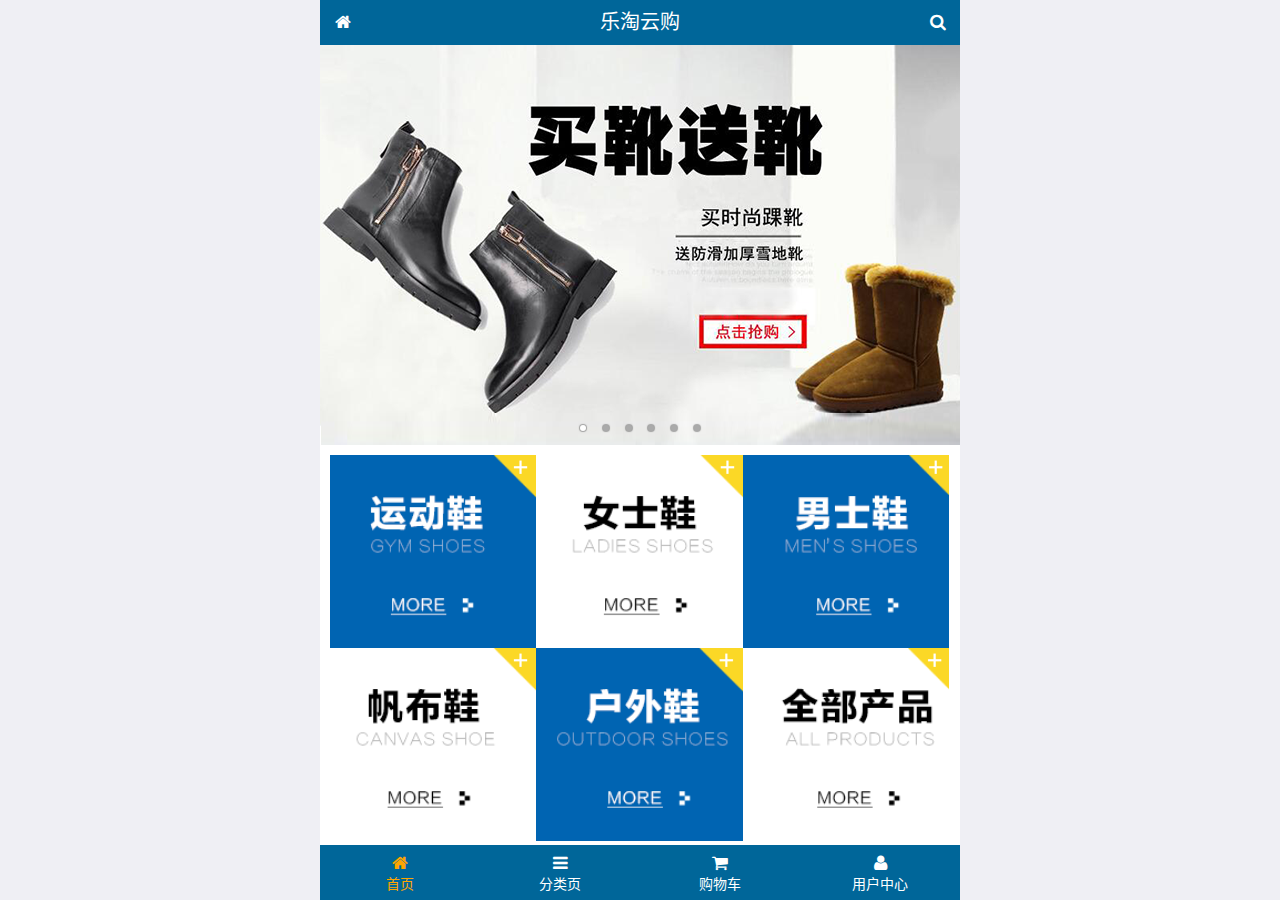
<file: public/mobile/index.html>
<!DOCTYPE html>
<html lang="zh-CN">
<head>
  <meta charset="UTF-8">
  <title>乐淘商城</title>
  <meta name="viewport" content="width=device-width, user-scalable=no, initial-scale=1.0, maximum-scale=1.0, minimum-scale=1.0">
  <!-- 引入字体图标库的css -->
  <link rel="stylesheet" href="./lib/fa/css/font-awesome.min.css">
  <link rel="stylesheet" href="./lib/mui/css/mui.css">
  <link rel="stylesheet" href="./css/common.css">
  <link rel="stylesheet" href="./css/index.css">
  <link rel="icon" href="favicon.ico">
</head>
<body>
<!--<span class="fa fa-pause"></span>-->
<!--<span class="mui-icon mui-icon-camera"></span>-->

<!-- 全屏容器 -->
<div class="lt_container">

  <!-- 乐淘头部 -->
  <div class="lt_header">
    <a href="index.html" class="icon_left"><i class="fa fa-home"></i></a>
    <h3>乐淘云购</h3>
    <a href="search.html" class="icon_right"><i class="fa fa-search"></i></a>
  </div>

  <!-- 乐淘主体 -->
  <div class="lt_main">
    <div class="mui-scroll-wrapper">
      <div class="mui-scroll">
        <!--这里放置真实显示的DOM内容-->

        <!-- 轮播图 -->
        <div class="mui-slider">

          <!-- 图片区域 -->
          <div class="mui-slider-group mui-slider-loop">
            <!-- 添加假图 -->
            <div class="mui-slider-item mui-slider-item-duplicate">
              <a href="#"><img src="./images/banner6.png" /></a>
            </div>

            <div class="mui-slider-item"><a href="#"><img src="./images/banner1.png" /></a></div>
            <div class="mui-slider-item"><a href="#"><img src="./images/banner2.png" /></a></div>
            <div class="mui-slider-item"><a href="#"><img src="./images/banner3.png" /></a></div>
            <div class="mui-slider-item"><a href="#"><img src="./images/banner4.png" /></a></div>
            <div class="mui-slider-item"><a href="#"><img src="./images/banner5.png" /></a></div>
            <div class="mui-slider-item"><a href="#"><img src="./images/banner6.png" /></a></div>

            <!-- 添加假图 -->
            <div class="mui-slider-item mui-slider-item-duplicate">
              <a href="#"><img src="./images/banner1.png" /></a>
            </div>
          </div>

          <!-- 小圆点结构 -->
          <div class="mui-slider-indicator">
            <div class="mui-indicator mui-active"></div>
            <div class="mui-indicator"></div>
            <div class="mui-indicator"></div>
            <div class="mui-indicator"></div>
            <div class="mui-indicator"></div>
            <div class="mui-indicator"></div>
          </div>

        </div>

        <!-- 导航区域 -->
        <div class="lt_nav">
          <ul class="mui-clearfix">
            <li><a href="#"><img src="./images/nav1.png" alt=""></a></li>
            <li><a href="#"><img src="./images/nav2.png" alt=""></a></li>
            <li><a href="#"><img src="./images/nav3.png" alt=""></a></li>
            <li><a href="#"><img src="./images/nav4.png" alt=""></a></li>
            <li><a href="#"><img src="./images/nav5.png" alt=""></a></li>
            <li><a href="#"><img src="./images/nav6.png" alt=""></a></li>
          </ul>
        </div>

        <!-- 产品区域 -->
        <div class="lt_product">
          <ul>
            <li class="lt_product_item">
              <a href="#">
                <img src="./images/product.jpg" alt="">
                <p class="info mui-ellipsis-2">adidas阿迪达斯 男式 场下休闲篮球鞋S83700场下休闲篮球鞋S83700 </p>
                <p>
                  <span class="price">¥560</span>
                  <span class="oldPrice">¥580</span>
                </p>
                <button class="mui-btn mui-btn-primary">立即购买</button>
              </a>
            </li>
            <li class="lt_product_item">
              <a href="#">
                <img src="./images/product.jpg" alt="">
                <p class="info mui-ellipsis-2">adidas阿迪达斯 男式 场下休闲篮球鞋S83700场下休闲篮球鞋S83700 </p>
                <p>
                  <span class="price">¥560</span>
                  <span class="oldPrice">¥580</span>
                </p>
                <button class="mui-btn mui-btn-primary">立即购买</button>
              </a>
            </li>
            <li class="lt_product_item">
              <a href="#">
                <img src="./images/product.jpg" alt="">
                <p class="info mui-ellipsis-2">adidas阿迪达斯 男式 场下休闲篮球鞋S83700场下休闲篮球鞋S83700 </p>
                <p>
                  <span class="price">¥560</span>
                  <span class="oldPrice">¥580</span>
                </p>
                <button class="mui-btn mui-btn-primary">立即购买</button>
              </a>
            </li>
            <li class="lt_product_item">
              <a href="#">
                <img src="./images/product.jpg" alt="">
                <p class="info mui-ellipsis-2">adidas阿迪达斯 男式 场下休闲篮球鞋S83700场下休闲篮球鞋S83700 </p>
                <p>
                  <span class="price">¥560</span>
                  <span class="oldPrice">¥580</span>
                </p>
                <button class="mui-btn mui-btn-primary">立即购买</button>
              </a>
            </li>
            <li class="lt_product_item">
              <a href="#">
                <img src="./images/product.jpg" alt="">
                <p class="info mui-ellipsis-2">adidas阿迪达斯 男式 场下休闲篮球鞋S83700场下休闲篮球鞋S83700 </p>
                <p>
                  <span class="price">¥560</span>
                  <span class="oldPrice">¥580</span>
                </p>
                <button class="mui-btn mui-btn-primary">立即购买</button>
              </a>
            </li>
            <li class="lt_product_item">
              <a href="#">
                <img src="./images/product.jpg" alt="">
                <p class="info mui-ellipsis-2">adidas阿迪达斯 男式 场下休闲篮球鞋S83700场下休闲篮球鞋S83700 </p>
                <p>
                  <span class="price">¥560</span>
                  <span class="oldPrice">¥580</span>
                </p>
                <button class="mui-btn mui-btn-primary">立即购买</button>
              </a>
            </li>
            <li class="lt_product_item">
              <a href="#">
                <img src="./images/product.jpg" alt="">
                <p class="info mui-ellipsis-2">adidas阿迪达斯 男式 场下休闲篮球鞋S83700场下休闲篮球鞋S83700 </p>
                <p>
                  <span class="price">¥560</span>
                  <span class="oldPrice">¥580</span>
                </p>
                <button class="mui-btn mui-btn-primary">立即购买</button>
              </a>
            </li>
            <li class="lt_product_item">
              <a href="#">
                <img src="./images/product.jpg" alt="">
                <p class="info mui-ellipsis-2">adidas阿迪达斯 男式 场下休闲篮球鞋S83700场下休闲篮球鞋S83700 </p>
                <p>
                  <span class="price">¥560</span>
                  <span class="oldPrice">¥580</span>
                </p>
                <button class="mui-btn mui-btn-primary">立即购买</button>
              </a>
            </li>
          </ul>
        </div>

      </div>
    </div>
  </div>

  <!-- 乐淘底部 -->
  <div class="lt_footer">
    <ul>
      <li><a href="index.html" class="current"><i class="fa fa-home"></i><p>首页</p></a></li>
      <li><a href="category.html"><i class="fa fa-bars"></i><p>分类页</p></a></li>
      <li><a href="cart.html"><i class="fa fa-shopping-cart"></i><p>购物车</p></a></li>
      <li><a href="user.html"><i class="fa fa-user"></i><p>用户中心</p></a></li>
    </ul>
  </div>
</div>


<script src="./lib/zepto/zepto.min.js"></script>
<script src="./lib/mui/js/mui.js"></script>
<script src="./js/common.js"></script>
</body>
</html>
</file>
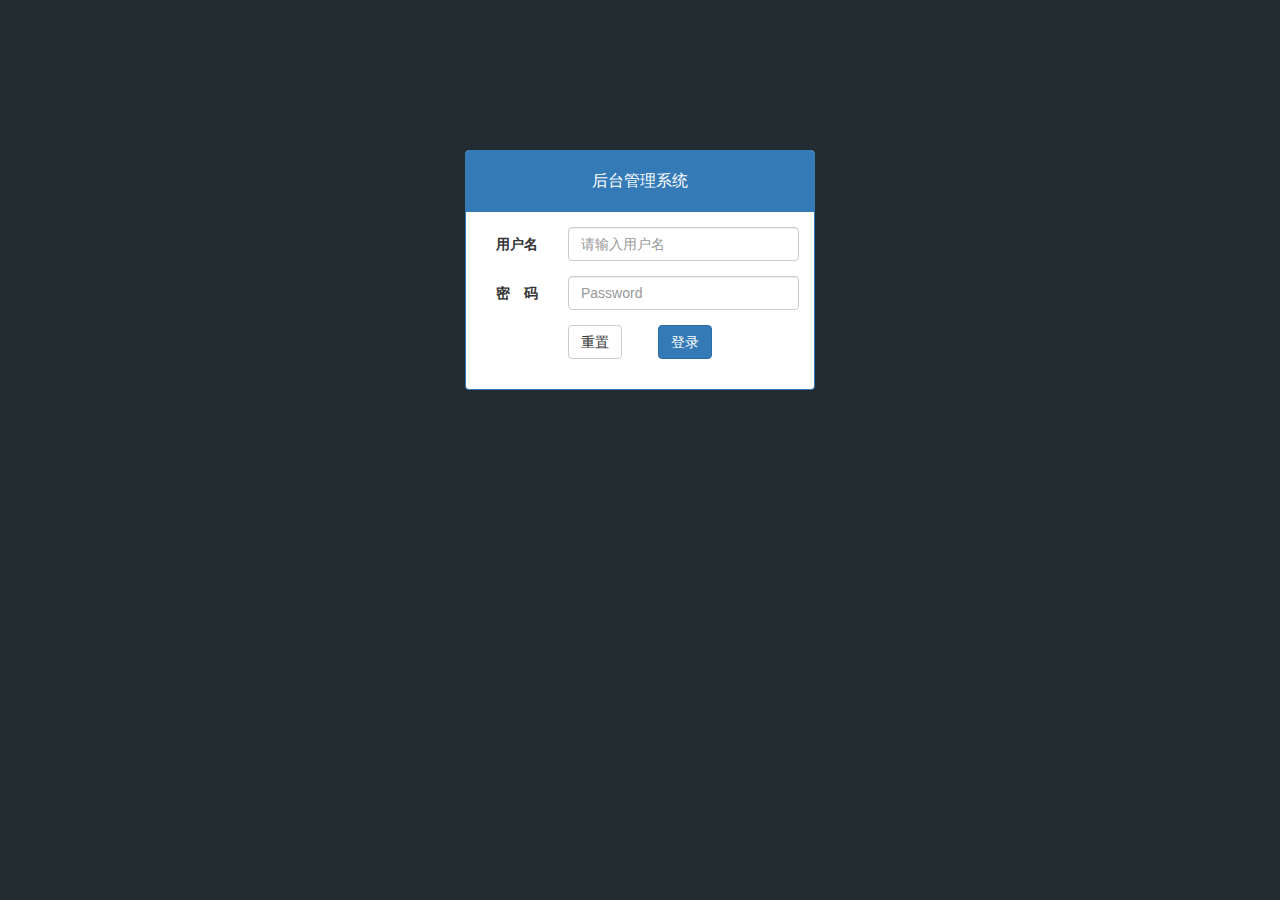
<file: public/back/login.html>
<!DOCTYPE html>
<html lang="zh">
<head>
	<meta charset="UTF-8" />
	<meta name="viewport" content="width=device-width, initial-scale=1.0" />
	<meta http-equiv="X-UA-Compatible" content="ie=edge" />
	<title>乐淘电商</title>
	<link rel="icon"  href="favicon.ico"/>
	<link rel="stylesheet" type="text/css" href="lib/bootstrap/css/bootstrap.css"/>
	<link rel="stylesheet" type="text/css" href="lib/bootstrap-validator/css/bootstrapValidator.min.css"/>
	<link rel="stylesheet" type="text/css" href="css/common.css"/>
</head>
<body>
	<!--响应式版心-->
<div class="container">
	<div class="col-lg-4 col-lg-offset-4 mt_150">
		
		<!--面板-->
		<div class="panel panel-primary">
			<!--头部-->
		  <div class="panel-heading">
		    <h3 class="panel-title">后台管理系统</h3>
		  </div>
		  
		  <!--面板内容-->
		  <div class="panel-body">
				<form class="form-horizontal" id="form">
				  <div class="form-group">
				    <label for="username" class="col-sm-3 control-label">用户名</label>
				    <div class="col-sm-9">
				      <input type="text" class="form-control" id="username" name="username" placeholder="请输入用户名">
				    </div>
				  </div>
				  <div class="form-group">
				    <label for="password" class="col-sm-3 control-label">密　码</label>
				    <div class="col-sm-9">
				      <input type="password" class="form-control" id="password" name="password" placeholder="Password">
				    </div>
				  </div>
				  <div class="form-group">
				    <div class="col-sm-offset-3 col-sm-6">
				      <button type="reset" class="btn btn-default pull-left">重置</button>
				      <button type="submit" class="btn btn-primary pull-right">登录</button>
				    </div>
				  </div>
				</form>		    
		  </div>
		</div>		
	</div>	
	
	
	
	
	
	
	
	
			
</div>   <!--container-->
	
	

	
	
	<script src="lib/jquery/jquery.min.js" type="text/javascript" charset="utf-8"></script>
	<script src="lib/bootstrap/js/bootstrap.min.js" type="text/javascript" charset="utf-8"></script>
	<script src="lib/bootstrap-validator/js/bootstrapValidator.min.js" type="text/javascript" charset="utf-8"></script>
	<script src="js/login.js" type="text/javascript" charset="utf-8"></script>
</body>
</html>
</file>
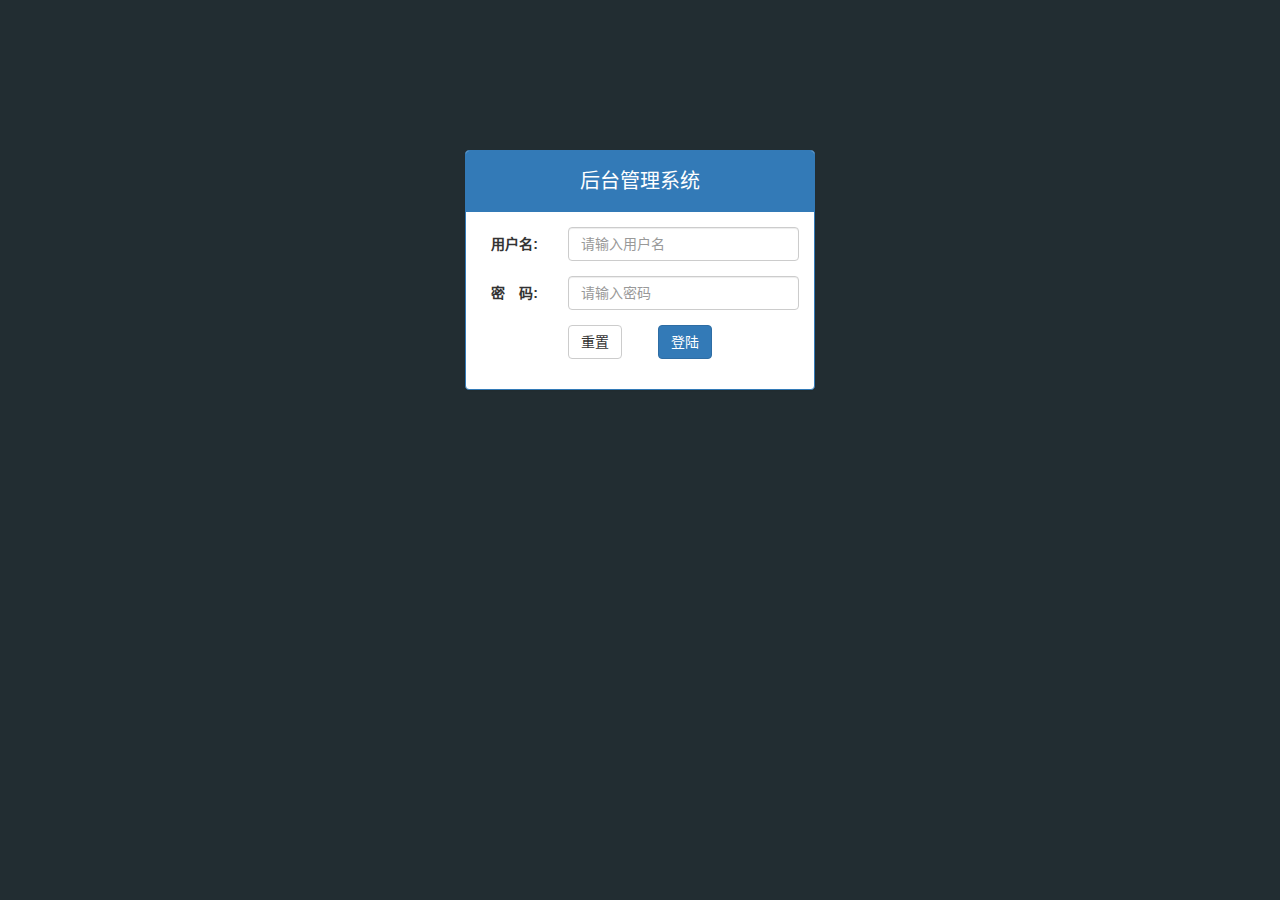
<file: public/manage/login.html>
<!DOCTYPE html>
<html lang="zh-CN">
<head>
  <meta charset="UTF-8">
  <title>乐淘电商</title>
  <link rel="stylesheet" href="lib/bootstrap/css/bootstrap.css">
  <link rel="stylesheet" href="lib/bootstrap-validator/css/bootstrapValidator.min.css">
  <link rel="stylesheet" href="lib/nprogress/nprogress.css">
  <link rel="stylesheet" href="css/common.css">
</head>
<body class="body_bg">


<div class="container">
  <div class="col-lg-4 col-lg-offset-4 mt_150">
    <div class="panel panel-primary">
      <div class="panel-heading">
        <h3 class="panel-title text-center">后台管理系统</h3>
      </div>
      <div class="panel-body">
        <form class="form-horizontal" id="form">
          <div class="form-group">
            <label for="username" class="col-sm-3 control-label">用户名:</label>
            <div class="col-sm-9">
              <input type="text" class="form-control" id="username" name="username" placeholder="请输入用户名">
            </div>
          </div>
          <div class="form-group">
            <label for="password" class="col-sm-3 control-label">密　码:</label>
            <div class="col-sm-9">
              <input type="password" class="form-control" name="password" id="password" placeholder="请输入密码">
            </div>
          </div>
          <div class="form-group">
            <div class="col-sm-offset-3 col-sm-6">
              <button type="reset" class="btn btn-default pull-left">重置</button>
              <button type="submit" class="btn btn-primary pull-right">登陆</button>
            </div>
          </div>
        </form>
      </div>
    </div>
  </div>
</div>



<script src="lib/jquery/jquery.min.js"></script>
<script src="lib/bootstrap/js/bootstrap.min.js"></script>
<script src="lib/bootstrap-validator/js/bootstrapValidator.min.js"></script>
<script src="lib/nprogress/nprogress.js"></script>
<script src="js/common.js"></script>
<script src="js/login.js"></script>

</body>
</html>
</file>
<file: public/mobile/css/common.css>
html, body {
  width: 100%;
  height: 100%;
}

ul {
  list-style: none;
  margin: 0;
  padding: 0;
}
img {
  display: block;
  width: 100%;
}

/* 全屏容器 */
.lt_container {
  width: 100%;
  height: 100%;
  background-color: #fff;
  min-width: 320px;
  max-width: 640px;
  margin: 0 auto;
  position: relative;
  padding-top: 45px;
  padding-bottom: 55px;
}

.lt_header {
  position: absolute;
  left: 0;
  top: 0;
  width: 100%;
  height: 45px;
  background-color: #006699;
  padding-left: 45px;
  padding-right: 45px;
}

.lt_header .icon_left,
.lt_header .icon_right {
  width: 45px;
  height: 45px;
  line-height: 45px;
  text-align: center;
  position: absolute;
  top: 0;
  color: #fff;
}
.lt_header .icon_left {
  left: 0;
}
.lt_header .icon_right {
  right: 0;
}

.lt_header h3 {
  height: 45px;
  line-height: 45px;
  color: #fff;
  font-size: 20px;
  text-align: center;
  margin: 0;
  font-weight: normal;
}



.lt_footer {
  position: absolute;
  left: 0;
  bottom: 0;
  width: 100%;
  height: 55px;
  background-color: #006699;
  overflow: hidden;
}
.lt_footer li {
  float: left;
  width: 25%;
  text-align: center;
}
.lt_footer li a {
  width: 100%;
  height: 100%;
  display: block;
  color: #fff;
  padding-top: 8px;
}
.lt_footer li p {
  color: #fff;
  margin: 0;
}

.lt_footer li a.current {
  color: orange;
}
.lt_footer li a.current p{
  color: orange;
}



.lt_main {
  width: 100%;
  height: 100%;
  position: relative;
}



/* 公共的搜索框样式 */
.lt_search {
  padding: 10px;
  position: relative;
}
.lt_search .search_input {
  height: 34px;
  font-size: 12px;
  margin: 0;
  border-radius: 5px;
  border: 1px solid #007AFF;
}
.lt_search .search_btn {
  position: absolute;
  right: 10px;
  top: 10px;
  border-radius: 0 5px 5px 0;
}



/* 公共的商品样式 */
.lt_product {
  padding: 10px;
}
.lt_product_item {
  border: 1px solid #ccc;
  padding: 10px;
  float: left;
  width: 48%;
  margin-bottom: 10px;
  text-align: center;
}
.lt_product_item a {
  display: block;
  width: 100%;
  height: 100%;
}
.lt_product_item:nth-child(2n+1) {
  margin-right: 4%;
}
.lt_product_item .info {
  text-align: left;
  height: 40px;
}
.lt_product_item .price {
  color: red;
}
.lt_product_item .oldPrice {
  text-decoration: line-through;
}

.lt_product_item img {
  width: 130px;
  height: 130px;
  margin: 0 auto;
}



/* 公共的尺码样式 */
.lt_size span {
  width: 25px;
  height: 25px;
  text-align: center;
  line-height: 25px;
  display: inline-block;
  border: 1px solid #ccc;
  font-size: 12px;
  margin: 3px 0;
}
.lt_size span.current {
  background-color: orange;
  color: #fff;
}
</file>
<file: public/mobile/css/index.css>
.lt_nav {
  padding: 10px;
}
.lt_nav li {
  float: left;
  width: 33.3%;
}
.lt_nav li a {
  display: block;
}
</file>
<file: public/back/css/common.css>
body {
	background-color: #222D32;
}
/*面板*/
.panel-title {
	height: 40px;
	line-height: 40px;
	text-align: center;
	color: white;
}

.mt_150 {
	margin-top: 150px;
}
</file>
<file: public/manage/lib/nprogress/nprogress.css>
/* Make clicks pass-through */
#nprogress {
  pointer-events: none;
}

#nprogress .bar {
  background: greenyellow;

  position: fixed;
  z-index: 10000;
  top: 0;
  left: 0;

  width: 100%;
  height: 2px;
}

/* Fancy blur effect */
#nprogress .peg {
  display: block;
  position: absolute;
  right: 0px;
  width: 100px;
  height: 100%;
  box-shadow: 0 0 10px #29d, 0 0 5px #29d;
  opacity: 1.0;

  -webkit-transform: rotate(3deg) translate(0px, -4px);
      -ms-transform: rotate(3deg) translate(0px, -4px);
          transform: rotate(3deg) translate(0px, -4px);
}

/* Remove these to get rid of the spinner */
#nprogress .spinner {
  display: block;
  position: fixed;
  z-index: 1031;
  top: 15px;
  right: 15px;
}

#nprogress .spinner-icon {
  width: 18px;
  height: 18px;
  box-sizing: border-box;

  border: solid 2px transparent;
  border-top-color: #29d;
  border-left-color: #29d;
  border-radius: 50%;

  -webkit-animation: nprogress-spinner 400ms linear infinite;
          animation: nprogress-spinner 400ms linear infinite;
}

.nprogress-custom-parent {
  overflow: hidden;
  position: relative;
}

.nprogress-custom-parent #nprogress .spinner,
.nprogress-custom-parent #nprogress .bar {
  position: absolute;
}

@-webkit-keyframes nprogress-spinner {
  0%   { -webkit-transform: rotate(0deg); }
  100% { -webkit-transform: rotate(360deg); }
}
@keyframes nprogress-spinner {
  0%   { transform: rotate(0deg); }
  100% { transform: rotate(360deg); }
}
</file>
<file: public/manage/css/common.css>
.body_bg {
  background-color: #222D32;
}

html, body {
  width: 100%;
  height: 100%;
}

* {
  margin: 0;
  padding: 0;
}
ul {
  list-style: none;
}

a:link,
a:visited,
a:hover,
a:active {
  text-decoration: none;
}

.red {
  color: #A94442;
}

.table.table-bordered th,
.table.table-bordered td {
  text-align: center;
  vertical-align: middle;
}

.mt_150 {
  margin-top: 150px;
}
.mb_20 {
  margin-bottom: 20px;
}

.panel-title {
  height: 40px;
  line-height: 40px;
  font-size: 20px;
}

/* lt_aside 开始 */
.lt_aside {
  width: 180px;
  height: 100%;
  background-color: #222D32;
  position: fixed;
  left: 0;
  top: 0;
  z-index: 999;
  transition: all 1s;
}
.lt_aside.hidemenu {
  left: -180px;
}


.lt_aside .brand {
  height: 50px;
  line-height: 50px;
  font-size: 24px;
  background-color: #367FA9;
  text-align: center;
}
.lt_aside .brand a {
  color: white;
}

.lt_aside .user {
  height: 180px;
}
.lt_aside .user {
  padding-top: 30px;
}
.lt_aside .user img {
  width: 80px;
  height: 80px;
  border-radius: 50%;
  display: block;
  margin: 0 auto;
}
.lt_aside .user p {
  height: 40px;
  line-height: 40px;
  text-align: center;
  font-size: 18px;
  color: white;
}

.lt_aside .nav a {
  height: 40px;
  line-height: 40px;
  display: block;
  color: white;
  padding-left: 40px;
  border-left: 3px solid transparent;
}
.lt_aside .nav i {
  margin-right: 5px;
}
.lt_aside .nav a.current {
  background-color: #1D1F21;
  border-left: 3px solid #006699;
}
.lt_aside .nav .child a {
  padding-left: 60px;
}

/* lt_aside 结束  */



/* lt_main 开始 */
.lt_main {
  height: 1000px;
  width: 100%;
  padding-left: 180px;
  padding-top: 50px;
  transition: all 1s;
}
.lt_main.hidemenu {
  padding-left: 0px;
}

.lt_topbar {
  height: 50px;
  width: 100%;
  line-height: 50px;
  background-color: #3C8DBC;
  position: fixed;
  top: 0;
  right: 0;
  padding-left: 180px;
  transition: all 1s;
  z-index: 666;
}
.lt_topbar.hidemenu {
  padding-left: 0px;
}

.lt_topbar a {
  width: 50px;
  height: 50px;
  font-size: 16px;
  color: white;
  text-align: center;
}

.breadcrumb {
  margin-top: 20px;
}


.echarts_1,
.echarts_2 {
  width: 48%;
  height: 400px;
}

/* lt_main 结束 */
</file>
<file: public/back/lib/bootstrap-validator/css/bootstrapValidator.min.css>
/*!
 * BootstrapValidator (http://bootstrapvalidator.com)
 * The best jQuery plugin to validate form fields. Designed to use with Bootstrap 3
 *
 * @version     v0.5.1, built on 2014-08-22 4:55:09 PM
 * @author      https://twitter.com/nghuuphuoc
 * @copyright   (c) 2013 - 2014 Nguyen Huu Phuoc
 * @license     MIT
 */

.bv-form .help-block{margin-bottom:0}.bv-form .tooltip-inner{text-align:left}.nav-tabs li.bv-tab-success>a{color:#3c763d}.nav-tabs li.bv-tab-error>a{color:#a94442}
</file>
<file: public/manage/lib/bootstrap-validator/css/bootstrapValidator.min.css>
/*!
 * BootstrapValidator (http://bootstrapvalidator.com)
 * The best jQuery plugin to validate form fields. Designed to use with Bootstrap 3
 *
 * @version     v0.5.1, built on 2014-08-22 4:55:09 PM
 * @author      https://twitter.com/nghuuphuoc
 * @copyright   (c) 2013 - 2014 Nguyen Huu Phuoc
 * @license     MIT
 */

.bv-form .help-block{margin-bottom:0}.bv-form .tooltip-inner{text-align:left}.nav-tabs li.bv-tab-success>a{color:#3c763d}.nav-tabs li.bv-tab-error>a{color:#a94442}
</file>
